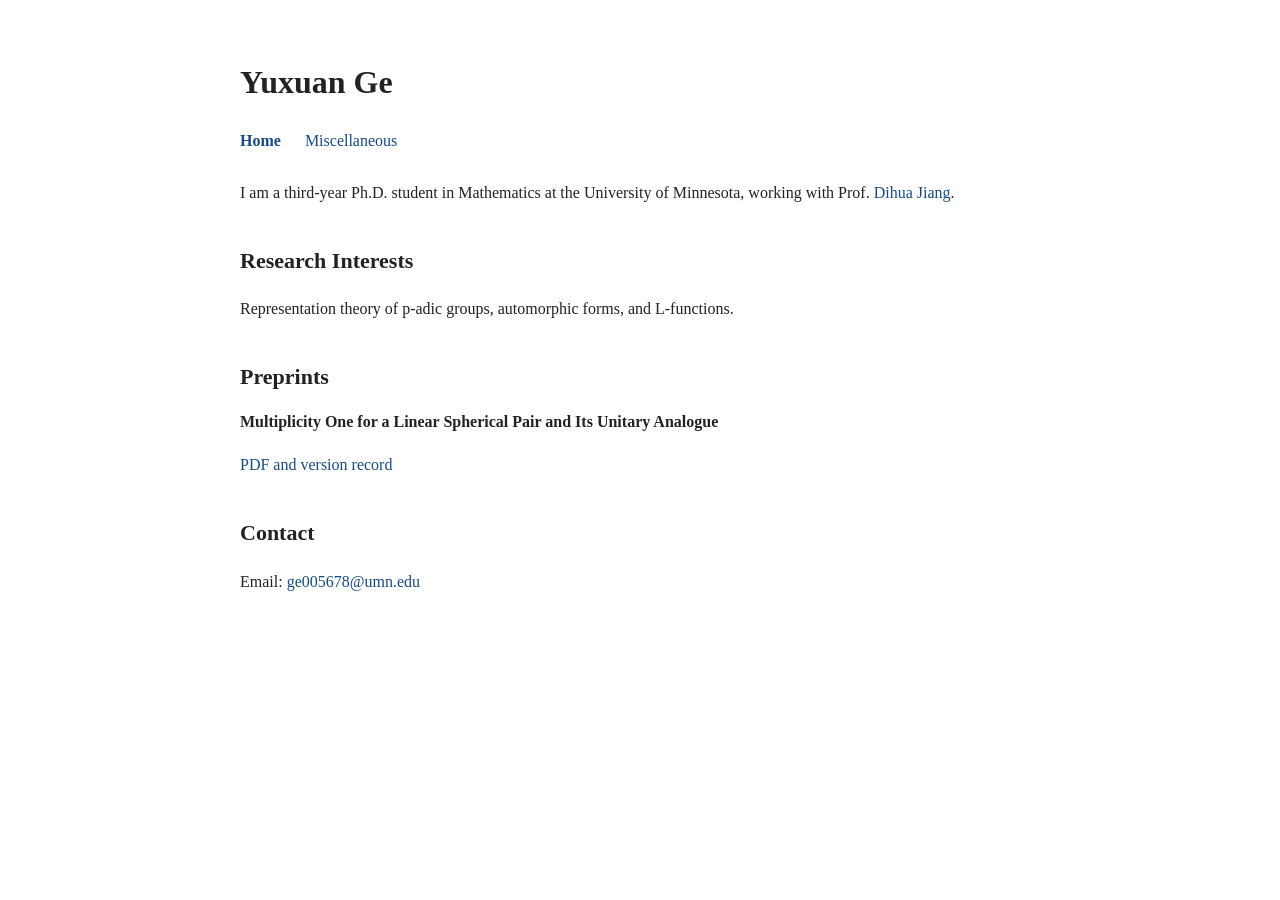
<file: index.html>
<!DOCTYPE html>
<html lang="en">
<head>
  <meta charset="UTF-8">
  <meta name="viewport" content="width=device-width, initial-scale=1">
  <link href="https://cloud.neminis.net/fonts?LibreBaskerville" rel="stylesheet">
  <link href="styles.css" rel="stylesheet">
  <meta name="google-site-verification" content="Ga7hjhLKzRYM_Cfb39MnLF8mjHq2OI0wrAjT1YN7vE0">

  <title>Yuxuan Ge | Mathematics</title>

  <meta name="description" content="Yuxuan Ge is a third-year Ph.D. student in Mathematics at the University of Minnesota, working with Professor Dihua Jiang. Research in representation theory, symmetric spaces, and multiplicity-one problems.">
  <meta name="robots" content="index, follow">
  <link rel="canonical" href="https://math.umn.edu/~ge005678/">
</head>

<body>
  <header>
    <h1>Yuxuan Ge</h1>
    <nav aria-label="Main navigation">
      <a href="index.html" aria-current="page">Home</a>
      <a href="misc.html">Miscellaneous</a>
    </nav>
  </header>

  <main>
    <p>
      I am a third-year Ph.D. student in Mathematics
      at the University of Minnesota, working with
      Prof. <a href="https://www-users.cse.umn.edu/~jiang034/">Dihua Jiang</a>.
    </p>

    <h2>Research Interests</h2>

    <p>
      Representation theory of p-adic groups, automorphic forms,
      and L-functions.
    </p>

    <h2>Preprints</h2>

    <div class="paper">
      <div class="paper-title">
        Multiplicity One for a Linear Spherical Pair
        and Its Unitary Analogue
      </div>

      <p>
        <a href="https://github.com/yuxuan-ge/yuxuan-ge.github.io/releases/tag/paper1-v1">
          PDF and version record
        </a>
      </p>
    </div>

    <h2>Contact</h2>

    <p>
      Email:
      <a href="mailto:ge005678@umn.edu">ge005678@umn.edu</a>
    </p>
  </main>
</body>
</html>
</file>
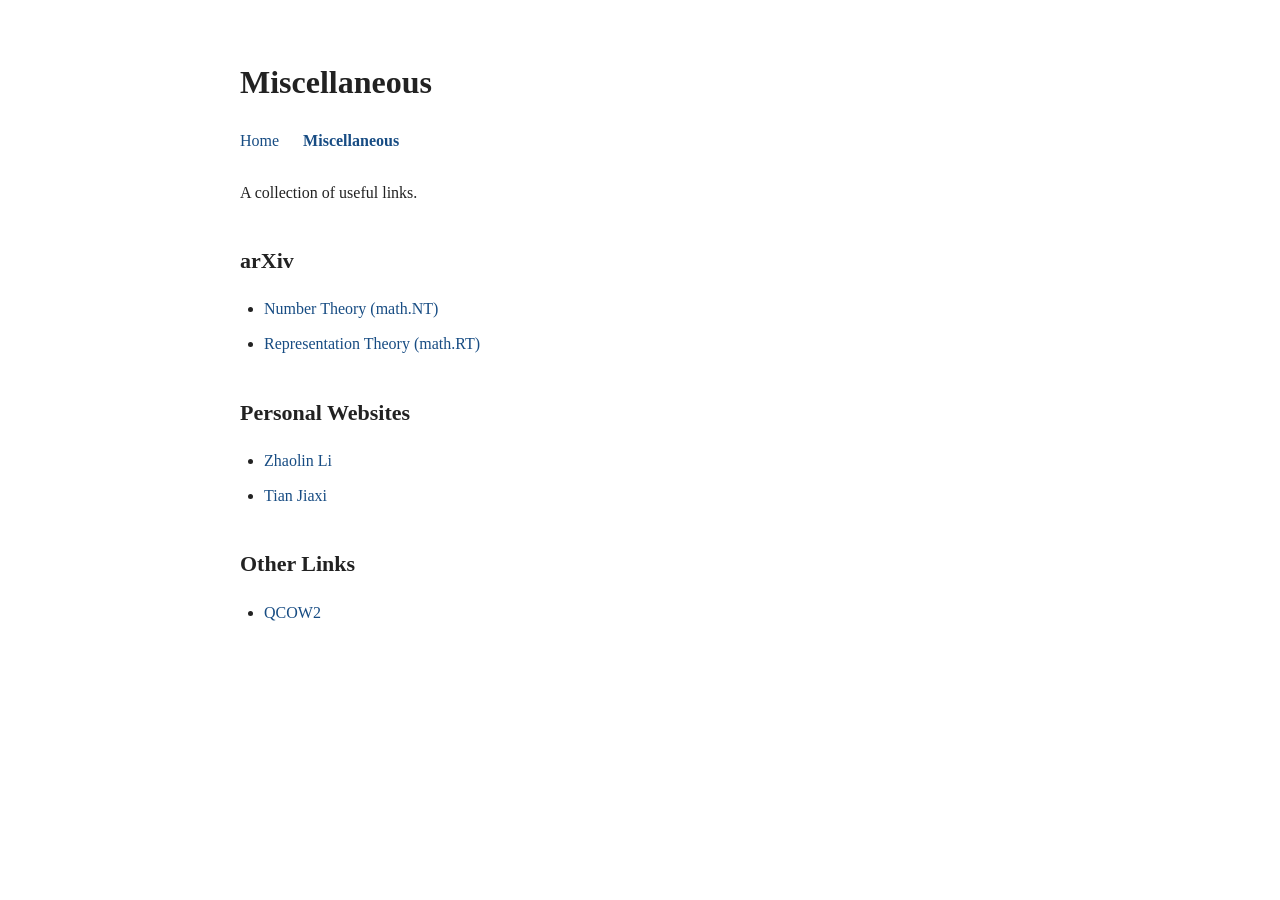
<file: misc.html>
<!DOCTYPE html>
<html lang="en">
<head>
  <meta charset="UTF-8">
  <meta name="viewport" content="width=device-width, initial-scale=1">
  <link href="https://cloud.neminis.net/fonts?LibreBaskerville" rel="stylesheet">
  <link href="styles.css" rel="stylesheet">

  <title>Miscellaneous | Yuxuan Ge</title>

  <meta name="description" content="Miscellaneous links collected by Yuxuan Ge, including arXiv number theory and representation theory listings, personal websites, and other resources.">
  <meta name="robots" content="index, follow">
  <link rel="canonical" href="https://math.umn.edu/~ge005678/misc.html">
</head>

<body>
  <header>
    <h1>Miscellaneous</h1>
    <nav aria-label="Main navigation">
      <a href="index.html">Home</a>
      <a href="misc.html" aria-current="page">Miscellaneous</a>
    </nav>
  </header>

  <main>
    <p>A collection of useful links.</p>

    <h2>arXiv</h2>
    <ul class="link-list">
      <li>
        <a href="https://arxiv.org/list/math.NT/recent">Number Theory (math.NT)</a>
      </li>
      <li>
        <a href="https://arxiv.org/list/math.RT/recent">Representation Theory (math.RT)</a>
      </li>
    </ul>

    <h2>Personal Websites</h2>
    <ul class="link-list">
      <li><a href="https://lzlmath.github.io/">Zhaolin Li</a></li>
      <li><a href="https://www.tianjiaxi.com/">Tian Jiaxi</a></li>
    </ul>

    <h2>Other Links</h2>
    <ul class="link-list">
      <li><a href="https://www-users.cse.umn.edu/~tjx/qcow2/">QCOW2</a></li>
    </ul>
  </main>
</body>
</html>
</file>
<file: styles.css>
body {
  font-family: LibreBaskerville, "Libre Baskerville", Georgia, serif;
  max-width: 800px;
  margin: 55px auto;
  padding: 0 24px;
  color: #222;
  line-height: 1.7;
}

h1 {
  font-size: 32px;
  margin-bottom: 18px;
}

h2 {
  font-size: 22px;
  margin-top: 36px;
  margin-bottom: 12px;
}

a {
  color: #174c83;
  text-decoration: none;
  overflow-wrap: anywhere;
}

a:hover,
a:focus-visible {
  text-decoration: underline;
}

nav {
  display: flex;
  flex-wrap: wrap;
  gap: 8px 24px;
  margin-bottom: 24px;
}

nav a[aria-current="page"] {
  font-weight: bold;
}

.paper {
  margin-bottom: 24px;
}

.paper-title {
  font-weight: bold;
}

.link-list {
  padding-left: 24px;
}

.link-list li {
  margin-bottom: 8px;
}

@media (max-width: 480px) {
  body {
    margin: 32px auto;
    padding: 0 20px;
  }
}
</file>
